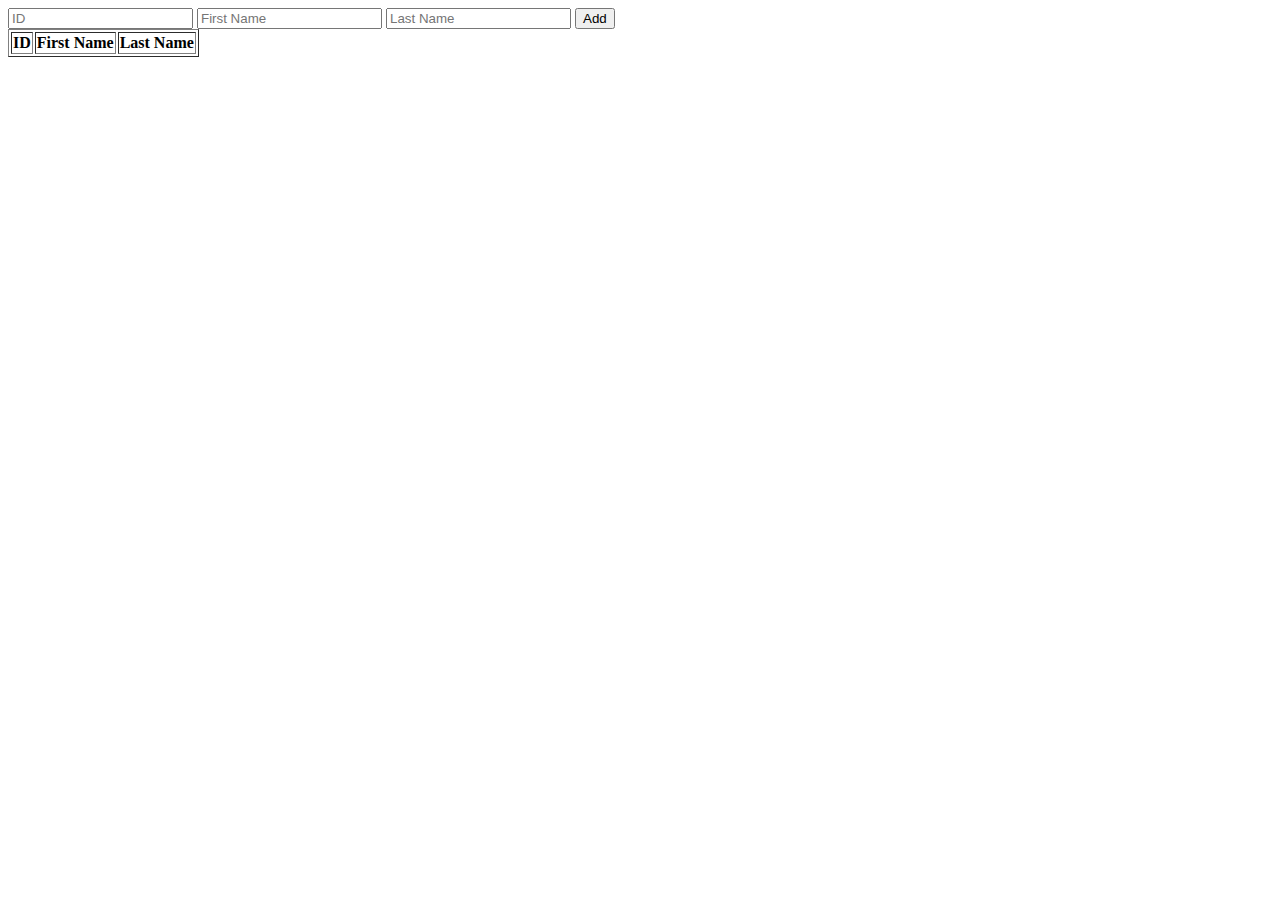
<file: consume/index.html>
<html>
<head>
	<title>Consume API</title>
</head>
<body>
	<span id="employee"></span>

	<div>
		<input type="number" id="employee_id" placeholder="ID"/>
		<input type="text" id="first_name" placeholder="First Name"/>
		<input type="text" id="last_name" placeholder="Last Name"/>
		<button onclick="postData()">Add</button>
	</div>

	<table id="employee-table" border="1">
		<thead>
			<tr>
				<th>ID</th>
				<th>First Name</th>
				<th>Last Name</th>
			</tr>
		</thead>
		<tbody>
		</tbody>
	</table>
	
</body>
<script
  src="https://code.jquery.com/jquery-3.4.1.min.js"
  integrity="sha256-CSXorXvZcTkaix6Yvo6HppcZGetbYMGWSFlBw8HfCJo="
  crossorigin="anonymous"></script>
<script type="text/javascript" src="app.js"></script>
</html>
</file>
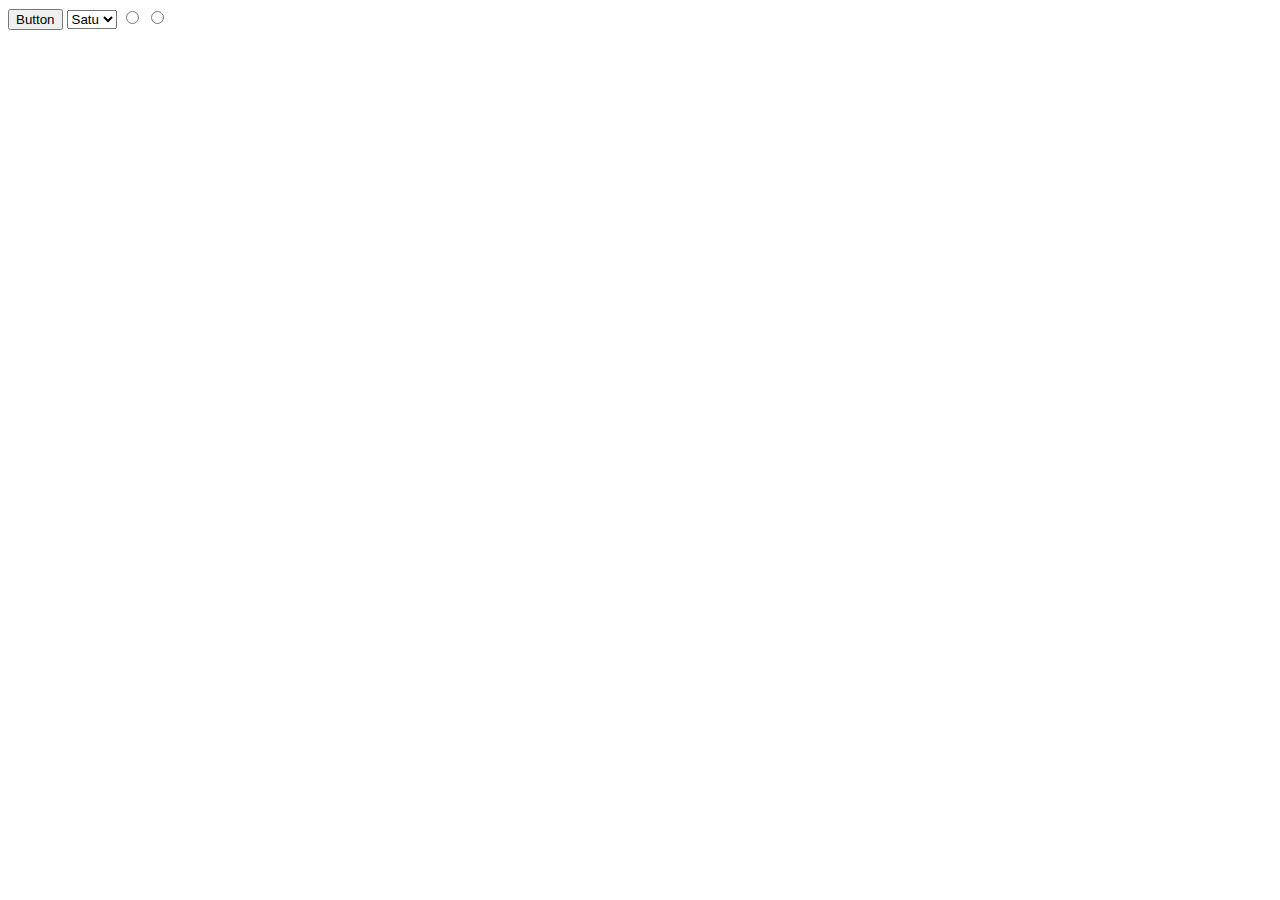
<file: HTML, CSS, Javascript/JS With Event Handler/index.html>
<html>
<head>
	<meta name="viewport" content="width=device-width, initial-scale=1.0">
	<title>JS With Event Handler</title>
</head>
<body>
	<button id="button">Button</button>
	<select id="pilihan">
		<option value="1">Satu</option>
		<option value="2">Dua</option>
		<option value="3">Tiga</option>
	</select>
	
	<input type="radio" name="gender" value="Laki-laki" />
	<input type="radio" name="gender" value="Perempuan" />
	
	<p id="paragraph"></p>
</body>
<script type="text/javascript" src="app.js"></script>
</html>
</file>
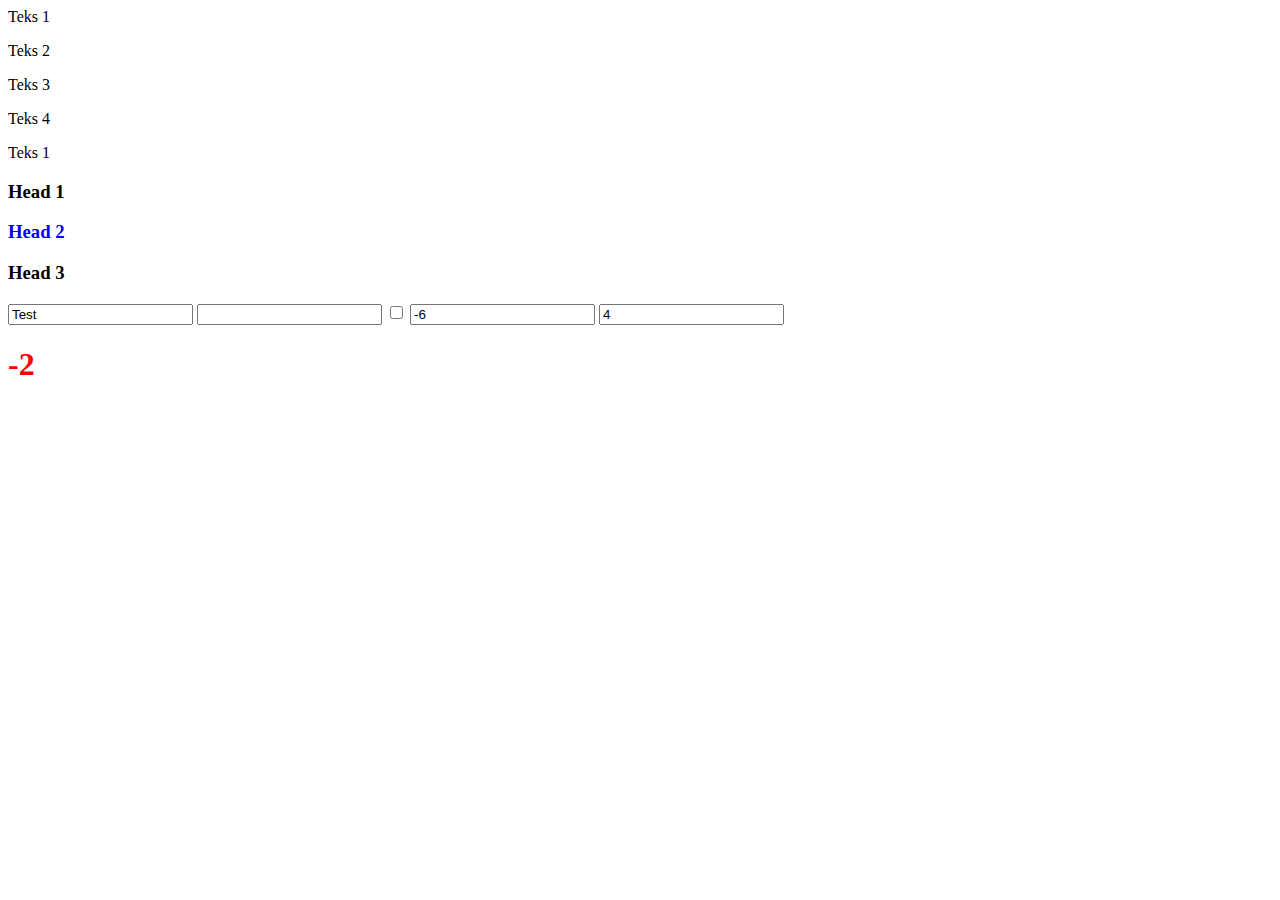
<file: HTML, CSS, Javascript/Scripting With JS/index.html>
<html>
<head>
	<meta name="viewport" content="width=device-width, initial-scale=1.0">
	<title>JS</title>
</head>
<body>
	<p>Teks 1</p>
	<p>Teks 2</p>
	<p>Teks 3</p>
	<p>Teks 4</p>
	
	<span id="paragraph"><p>Teks 1</p></span>
	
	<div class="content">
		<h3>Head 1</h3>
		<h3>Head 2</h3>
		<h3>Head 3</h3>
	</div>
	
	<input id="ipt" type="text" value="Test"/>
	<input type="text" />
	
	<input type="checkbox" />
	
	<input type="text" id="num1" value="-6"/>
	<input type="text" id="num2" value="4"/>
	<h1 id="result"></h1>
</body>
<script type="text/javascript">
	let span = document.getElementById("paragraph");
	let content = document.querySelectorAll(".content h3");
	console.log(content);
	content[1].style.color = "blue";
	
	let input = document.getElementById("ipt");
	console.log([input]);
	let iptVal = parseInt(input.value);
	
	let pr = document.getElementById("paragraph");
	console.log(pr.innerText);
	console.log(pr.innerHTML);
	
	let number1 = parseInt(document.getElementById("num1").value);
	let number2 = parseInt(document.getElementById("num2").value);
	
	let sum = number1 + number2;
	let res = document.getElementById("result");
	res.innerText = sum;
	if(sum < 0){
		res.style.color = "red";
	}else{
		res.style.color = "green";
	}
</script>
</html>
</file>
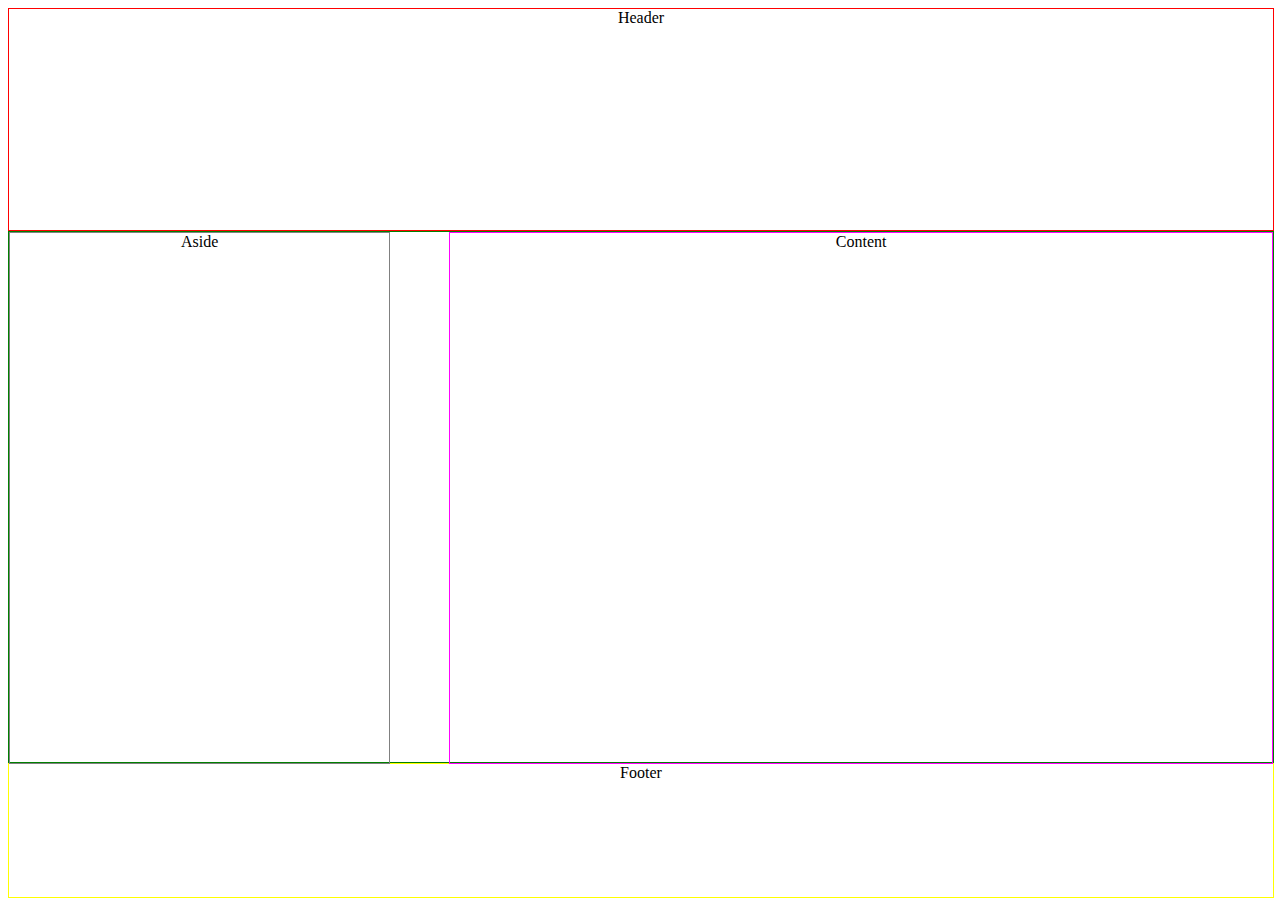
<file: HTML, CSS, Javascript/Simple Layout/index.html>
<html>
<head>
	<title>Simple Layout</title>
	<link href="style.css" rel="stylesheet" type="text/css" />
</head>
<body>
	<div class="container">
		<div class="header">
			Header
		</div>
		<div class="center">
			<div class="aside">Aside</div>
			<div class="content">Content</div>
		</div>
		<div class="footer">
			Footer
		</div>
	</div>
</body>
</html>
</file>
<file: HTML, CSS, Javascript/Simple Layout/style.css>
.container{
	width:100%;
	height:100%;
	text-align:center;
}

.header{
	width:100%;
	height:25%;
	border:1px solid red;
}

.center{
	width:100%;
	height:60%;
	border:1px solid green;
}

.aside{
	width:30%;
	height:100%;
	border:1px solid grey;
	float:left;
}

.content{
	width:65%;
	height:100%;
	border:1px solid magenta;
	float:right;
}

.footer{
	width:100%;
	height:15%;
	border:1px solid yellow;
}
</file>
